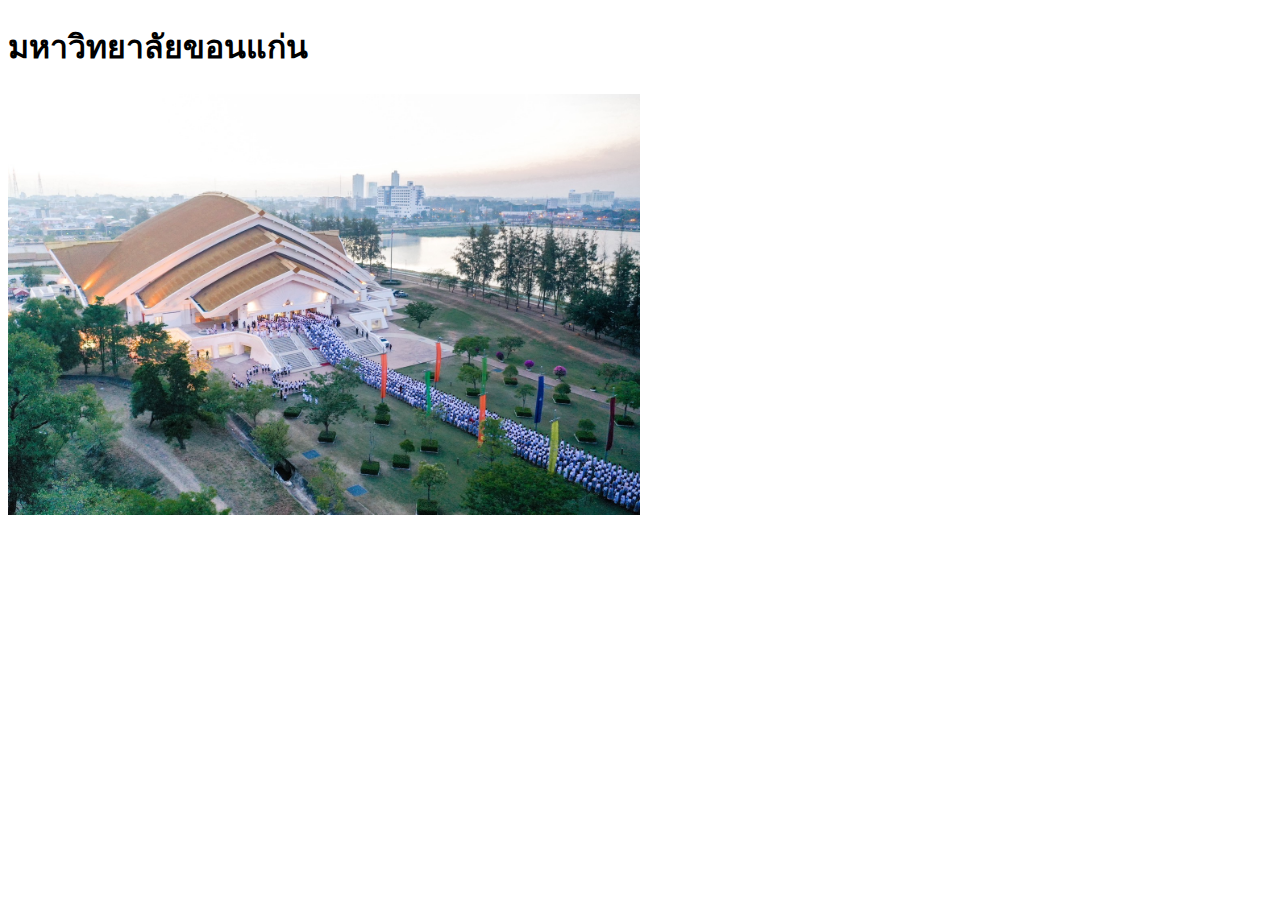
<file: test-site/index.html>
<!DOCTYPE html>
<html>
    <head>
        <meta charset="utf-8"/>
        <title>Wilasinee example page</title>
    </head>
    <body>
        <h1>มหาวิทยาลัยขอนแก่น</h1>
        <img src="images/kku2.jpg" width="50%"
        height="50%" alt="My test image"/>
    </body>
</html>
</file>
